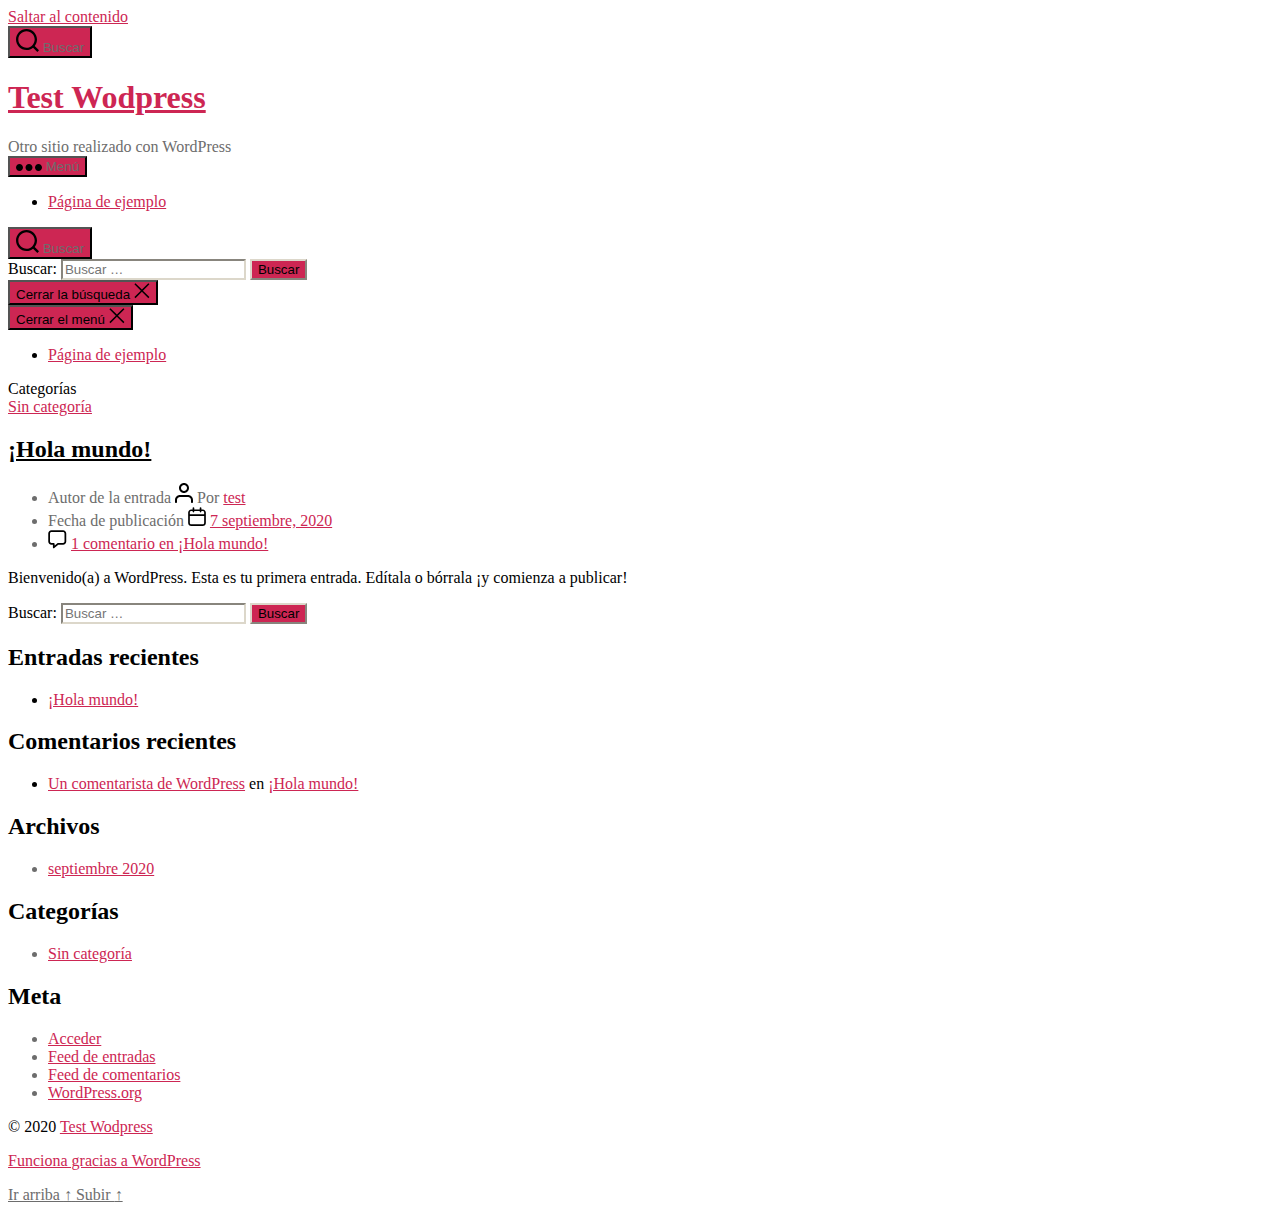
<file: index.html>
<!DOCTYPE html>

<html class="no-js" lang="es-CO">

	<head>

		<meta charset="UTF-8">
		<meta name="viewport" content="width=device-width, initial-scale=1.0" >

		<link rel="profile" href="https://gmpg.org/xfn/11">

		<title>Test Wodpress &#8211; Otro sitio realizado con WordPress</title>
<link rel='dns-prefetch' href='//s.w.org' />
<link rel="alternate" type="application/rss+xml" title="Test Wodpress &raquo; Feed" href="https://alexanderavila16.github.io/testwordpress/index.php/feed/" />
<link rel="alternate" type="application/rss+xml" title="Test Wodpress &raquo; RSS de los comentarios" href="https://alexanderavila16.github.io/testwordpress/index.php/comments/feed/" />
		<script>
			window._wpemojiSettings = {"baseUrl":"https:\/\/s.w.org\/images\/core\/emoji\/13.0.0\/72x72\/","ext":".png","svgUrl":"https:\/\/s.w.org\/images\/core\/emoji\/13.0.0\/svg\/","svgExt":".svg","source":{"concatemoji":"https:\/\/alexanderavila16.github.io\/testwordpress\/wp-includes\/js\/wp-emoji-release.min.js?ver=5.5"}};
			!function(e,a,t){var r,n,o,i,p=a.createElement("canvas"),s=p.getContext&&p.getContext("2d");function c(e,t){var a=String.fromCharCode;s.clearRect(0,0,p.width,p.height),s.fillText(a.apply(this,e),0,0);var r=p.toDataURL();return s.clearRect(0,0,p.width,p.height),s.fillText(a.apply(this,t),0,0),r===p.toDataURL()}function l(e){if(!s||!s.fillText)return!1;switch(s.textBaseline="top",s.font="600 32px Arial",e){case"flag":return!c([127987,65039,8205,9895,65039],[127987,65039,8203,9895,65039])&&(!c([55356,56826,55356,56819],[55356,56826,8203,55356,56819])&&!c([55356,57332,56128,56423,56128,56418,56128,56421,56128,56430,56128,56423,56128,56447],[55356,57332,8203,56128,56423,8203,56128,56418,8203,56128,56421,8203,56128,56430,8203,56128,56423,8203,56128,56447]));case"emoji":return!c([55357,56424,8205,55356,57212],[55357,56424,8203,55356,57212])}return!1}function d(e){var t=a.createElement("script");t.src=e,t.defer=t.type="text/javascript",a.getElementsByTagName("head")[0].appendChild(t)}for(i=Array("flag","emoji"),t.supports={everything:!0,everythingExceptFlag:!0},o=0;o<i.length;o++)t.supports[i[o]]=l(i[o]),t.supports.everything=t.supports.everything&&t.supports[i[o]],"flag"!==i[o]&&(t.supports.everythingExceptFlag=t.supports.everythingExceptFlag&&t.supports[i[o]]);t.supports.everythingExceptFlag=t.supports.everythingExceptFlag&&!t.supports.flag,t.DOMReady=!1,t.readyCallback=function(){t.DOMReady=!0},t.supports.everything||(n=function(){t.readyCallback()},a.addEventListener?(a.addEventListener("DOMContentLoaded",n,!1),e.addEventListener("load",n,!1)):(e.attachEvent("onload",n),a.attachEvent("onreadystatechange",function(){"complete"===a.readyState&&t.readyCallback()})),(r=t.source||{}).concatemoji?d(r.concatemoji):r.wpemoji&&r.twemoji&&(d(r.twemoji),d(r.wpemoji)))}(window,document,window._wpemojiSettings);
		</script>
		<style>
img.wp-smiley,
img.emoji {
	display: inline !important;
	border: none !important;
	box-shadow: none !important;
	height: 1em !important;
	width: 1em !important;
	margin: 0 .07em !important;
	vertical-align: -0.1em !important;
	background: none !important;
	padding: 0 !important;
}
</style>
	<link rel='stylesheet' id='wp-block-library-css'  href='https://alexanderavila16.github.io/testwordpress/wp-includes/css/dist/block-library/style.min.css?ver=5.5' media='all' />
<link rel='stylesheet' id='twentytwenty-style-css'  href='https://alexanderavila16.github.io/testwordpress/wp-content/themes/twentytwenty/style.css?ver=1.5' media='all' />
<style id='twentytwenty-style-inline-css'>
.color-accent,.color-accent-hover:hover,.color-accent-hover:focus,:root .has-accent-color,.has-drop-cap:not(:focus):first-letter,.wp-block-button.is-style-outline,a { color: #cd2653; }blockquote,.border-color-accent,.border-color-accent-hover:hover,.border-color-accent-hover:focus { border-color: #cd2653; }button,.button,.faux-button,.wp-block-button__link,.wp-block-file .wp-block-file__button,input[type="button"],input[type="reset"],input[type="submit"],.bg-accent,.bg-accent-hover:hover,.bg-accent-hover:focus,:root .has-accent-background-color,.comment-reply-link { background-color: #cd2653; }.fill-children-accent,.fill-children-accent * { fill: #cd2653; }body,.entry-title a,:root .has-primary-color { color: #000000; }:root .has-primary-background-color { background-color: #000000; }cite,figcaption,.wp-caption-text,.post-meta,.entry-content .wp-block-archives li,.entry-content .wp-block-categories li,.entry-content .wp-block-latest-posts li,.wp-block-latest-comments__comment-date,.wp-block-latest-posts__post-date,.wp-block-embed figcaption,.wp-block-image figcaption,.wp-block-pullquote cite,.comment-metadata,.comment-respond .comment-notes,.comment-respond .logged-in-as,.pagination .dots,.entry-content hr:not(.has-background),hr.styled-separator,:root .has-secondary-color { color: #6d6d6d; }:root .has-secondary-background-color { background-color: #6d6d6d; }pre,fieldset,input,textarea,table,table *,hr { border-color: #dcd7ca; }caption,code,code,kbd,samp,.wp-block-table.is-style-stripes tbody tr:nth-child(odd),:root .has-subtle-background-background-color { background-color: #dcd7ca; }.wp-block-table.is-style-stripes { border-bottom-color: #dcd7ca; }.wp-block-latest-posts.is-grid li { border-top-color: #dcd7ca; }:root .has-subtle-background-color { color: #dcd7ca; }body:not(.overlay-header) .primary-menu > li > a,body:not(.overlay-header) .primary-menu > li > .icon,.modal-menu a,.footer-menu a, .footer-widgets a,#site-footer .wp-block-button.is-style-outline,.wp-block-pullquote:before,.singular:not(.overlay-header) .entry-header a,.archive-header a,.header-footer-group .color-accent,.header-footer-group .color-accent-hover:hover { color: #cd2653; }.social-icons a,#site-footer button:not(.toggle),#site-footer .button,#site-footer .faux-button,#site-footer .wp-block-button__link,#site-footer .wp-block-file__button,#site-footer input[type="button"],#site-footer input[type="reset"],#site-footer input[type="submit"] { background-color: #cd2653; }.header-footer-group,body:not(.overlay-header) #site-header .toggle,.menu-modal .toggle { color: #000000; }body:not(.overlay-header) .primary-menu ul { background-color: #000000; }body:not(.overlay-header) .primary-menu > li > ul:after { border-bottom-color: #000000; }body:not(.overlay-header) .primary-menu ul ul:after { border-left-color: #000000; }.site-description,body:not(.overlay-header) .toggle-inner .toggle-text,.widget .post-date,.widget .rss-date,.widget_archive li,.widget_categories li,.widget cite,.widget_pages li,.widget_meta li,.widget_nav_menu li,.powered-by-wordpress,.to-the-top,.singular .entry-header .post-meta,.singular:not(.overlay-header) .entry-header .post-meta a { color: #6d6d6d; }.header-footer-group pre,.header-footer-group fieldset,.header-footer-group input,.header-footer-group textarea,.header-footer-group table,.header-footer-group table *,.footer-nav-widgets-wrapper,#site-footer,.menu-modal nav *,.footer-widgets-outer-wrapper,.footer-top { border-color: #dcd7ca; }.header-footer-group table caption,body:not(.overlay-header) .header-inner .toggle-wrapper::before { background-color: #dcd7ca; }
</style>
<link rel='stylesheet' id='twentytwenty-print-style-css'  href='https://alexanderavila16.github.io/testwordpress/wp-content/themes/twentytwenty/print.css?ver=1.5' media='print' />
<script src='https://alexanderavila16.github.io/testwordpress/wp-content/themes/twentytwenty/assets/js/index.js?ver=1.5' id='twentytwenty-js-js' async></script>
<link rel="https://api.w.org/" href="https://alexanderavila16.github.io/testwordpress/index.php/wp-json/" /><link rel="EditURI" type="application/rsd+xml" title="RSD" href="https://alexanderavila16.github.io/testwordpress/xmlrpc.php?rsd" />
<link rel="wlwmanifest" type="application/wlwmanifest+xml" href="https://alexanderavila16.github.io/testwordpress/wp-includes/wlwmanifest.xml" /> 
<meta name="generator" content="WordPress 5.5" />
	<script>document.documentElement.className = document.documentElement.className.replace( 'no-js', 'js' );</script>
	<style>.recentcomments a{display:inline !important;padding:0 !important;margin:0 !important;}</style>
	</head>

	<body class="home blog wp-embed-responsive enable-search-modal has-no-pagination showing-comments show-avatars footer-top-visible">

		<a class="skip-link screen-reader-text" href="#site-content">Saltar al contenido</a>
		<header id="site-header" class="header-footer-group" role="banner">

			<div class="header-inner section-inner">

				<div class="header-titles-wrapper">

					
						<button class="toggle search-toggle mobile-search-toggle" data-toggle-target=".search-modal" data-toggle-body-class="showing-search-modal" data-set-focus=".search-modal .search-field" aria-expanded="false">
							<span class="toggle-inner">
								<span class="toggle-icon">
									<svg class="svg-icon" aria-hidden="true" role="img" focusable="false" xmlns="http://www.w3.org/2000/svg" width="23" height="23" viewbox="0 0 23 23"><path d="M38.710696,48.0601792 L43,52.3494831 L41.3494831,54 L37.0601792,49.710696 C35.2632422,51.1481185 32.9839107,52.0076499 30.5038249,52.0076499 C24.7027226,52.0076499 20,47.3049272 20,41.5038249 C20,35.7027226 24.7027226,31 30.5038249,31 C36.3049272,31 41.0076499,35.7027226 41.0076499,41.5038249 C41.0076499,43.9839107 40.1481185,46.2632422 38.710696,48.0601792 Z M36.3875844,47.1716785 C37.8030221,45.7026647 38.6734666,43.7048964 38.6734666,41.5038249 C38.6734666,36.9918565 35.0157934,33.3341833 30.5038249,33.3341833 C25.9918565,33.3341833 22.3341833,36.9918565 22.3341833,41.5038249 C22.3341833,46.0157934 25.9918565,49.6734666 30.5038249,49.6734666 C32.7048964,49.6734666 34.7026647,48.8030221 36.1716785,47.3875844 C36.2023931,47.347638 36.2360451,47.3092237 36.2726343,47.2726343 C36.3092237,47.2360451 36.347638,47.2023931 36.3875844,47.1716785 Z" transform="translate(-20 -31)" /></svg>								</span>
								<span class="toggle-text">Buscar</span>
							</span>
						</button><!-- .search-toggle -->

					
					<div class="header-titles">

						<h1 class="site-title"><a href="https://alexanderavila16.github.io/testwordpress/">Test Wodpress</a></h1><div class="site-description">Otro sitio realizado con WordPress</div><!-- .site-description -->
					</div><!-- .header-titles -->

					<button class="toggle nav-toggle mobile-nav-toggle" data-toggle-target=".menu-modal"  data-toggle-body-class="showing-menu-modal" aria-expanded="false" data-set-focus=".close-nav-toggle">
						<span class="toggle-inner">
							<span class="toggle-icon">
								<svg class="svg-icon" aria-hidden="true" role="img" focusable="false" xmlns="http://www.w3.org/2000/svg" width="26" height="7" viewbox="0 0 26 7"><path fill-rule="evenodd" d="M332.5,45 C330.567003,45 329,43.4329966 329,41.5 C329,39.5670034 330.567003,38 332.5,38 C334.432997,38 336,39.5670034 336,41.5 C336,43.4329966 334.432997,45 332.5,45 Z M342,45 C340.067003,45 338.5,43.4329966 338.5,41.5 C338.5,39.5670034 340.067003,38 342,38 C343.932997,38 345.5,39.5670034 345.5,41.5 C345.5,43.4329966 343.932997,45 342,45 Z M351.5,45 C349.567003,45 348,43.4329966 348,41.5 C348,39.5670034 349.567003,38 351.5,38 C353.432997,38 355,39.5670034 355,41.5 C355,43.4329966 353.432997,45 351.5,45 Z" transform="translate(-329 -38)" /></svg>							</span>
							<span class="toggle-text">Menú</span>
						</span>
					</button><!-- .nav-toggle -->

				</div><!-- .header-titles-wrapper -->

				<div class="header-navigation-wrapper">

					
							<nav class="primary-menu-wrapper" aria-label="Horizontal" role="navigation">

								<ul class="primary-menu reset-list-style">

								<li class="page_item page-item-2"><a href="https://alexanderavila16.github.io/testwordpress/index.php/pagina-ejemplo/">Página de ejemplo</a></li>

								</ul>

							</nav><!-- .primary-menu-wrapper -->

						
						<div class="header-toggles hide-no-js">

						
							<div class="toggle-wrapper search-toggle-wrapper">

								<button class="toggle search-toggle desktop-search-toggle" data-toggle-target=".search-modal" data-toggle-body-class="showing-search-modal" data-set-focus=".search-modal .search-field" aria-expanded="false">
									<span class="toggle-inner">
										<svg class="svg-icon" aria-hidden="true" role="img" focusable="false" xmlns="http://www.w3.org/2000/svg" width="23" height="23" viewbox="0 0 23 23"><path d="M38.710696,48.0601792 L43,52.3494831 L41.3494831,54 L37.0601792,49.710696 C35.2632422,51.1481185 32.9839107,52.0076499 30.5038249,52.0076499 C24.7027226,52.0076499 20,47.3049272 20,41.5038249 C20,35.7027226 24.7027226,31 30.5038249,31 C36.3049272,31 41.0076499,35.7027226 41.0076499,41.5038249 C41.0076499,43.9839107 40.1481185,46.2632422 38.710696,48.0601792 Z M36.3875844,47.1716785 C37.8030221,45.7026647 38.6734666,43.7048964 38.6734666,41.5038249 C38.6734666,36.9918565 35.0157934,33.3341833 30.5038249,33.3341833 C25.9918565,33.3341833 22.3341833,36.9918565 22.3341833,41.5038249 C22.3341833,46.0157934 25.9918565,49.6734666 30.5038249,49.6734666 C32.7048964,49.6734666 34.7026647,48.8030221 36.1716785,47.3875844 C36.2023931,47.347638 36.2360451,47.3092237 36.2726343,47.2726343 C36.3092237,47.2360451 36.347638,47.2023931 36.3875844,47.1716785 Z" transform="translate(-20 -31)" /></svg>										<span class="toggle-text">Buscar</span>
									</span>
								</button><!-- .search-toggle -->

							</div>

							
						</div><!-- .header-toggles -->
						
				</div><!-- .header-navigation-wrapper -->

			</div><!-- .header-inner -->

			<div class="search-modal cover-modal header-footer-group" data-modal-target-string=".search-modal">

	<div class="search-modal-inner modal-inner">

		<div class="section-inner">

			<form role="search" aria-label="Buscar:" method="get" class="search-form" action="https://alexanderavila16.github.io/testwordpress/">
	<label for="search-form-1">
		<span class="screen-reader-text">Buscar:</span>
		<input type="search" id="search-form-1" class="search-field" placeholder="Buscar &hellip;" value="" name="s" />
	</label>
	<input type="submit" class="search-submit" value="Buscar" />
</form>

			<button class="toggle search-untoggle close-search-toggle fill-children-current-color" data-toggle-target=".search-modal" data-toggle-body-class="showing-search-modal" data-set-focus=".search-modal .search-field" aria-expanded="false">
				<span class="screen-reader-text">Cerrar la búsqueda</span>
				<svg class="svg-icon" aria-hidden="true" role="img" focusable="false" xmlns="http://www.w3.org/2000/svg" width="16" height="16" viewbox="0 0 16 16"><polygon fill="" fill-rule="evenodd" points="6.852 7.649 .399 1.195 1.445 .149 7.899 6.602 14.352 .149 15.399 1.195 8.945 7.649 15.399 14.102 14.352 15.149 7.899 8.695 1.445 15.149 .399 14.102" /></svg>			</button><!-- .search-toggle -->

		</div><!-- .section-inner -->

	</div><!-- .search-modal-inner -->

</div><!-- .menu-modal -->

		</header><!-- #site-header -->

		
<div class="menu-modal cover-modal header-footer-group" data-modal-target-string=".menu-modal">

	<div class="menu-modal-inner modal-inner">

		<div class="menu-wrapper section-inner">

			<div class="menu-top">

				<button class="toggle close-nav-toggle fill-children-current-color" data-toggle-target=".menu-modal" data-toggle-body-class="showing-menu-modal" aria-expanded="false" data-set-focus=".menu-modal">
					<span class="toggle-text">Cerrar el menú</span>
					<svg class="svg-icon" aria-hidden="true" role="img" focusable="false" xmlns="http://www.w3.org/2000/svg" width="16" height="16" viewbox="0 0 16 16"><polygon fill="" fill-rule="evenodd" points="6.852 7.649 .399 1.195 1.445 .149 7.899 6.602 14.352 .149 15.399 1.195 8.945 7.649 15.399 14.102 14.352 15.149 7.899 8.695 1.445 15.149 .399 14.102" /></svg>				</button><!-- .nav-toggle -->

				
					<nav class="mobile-menu" aria-label="Móvil" role="navigation">

						<ul class="modal-menu reset-list-style">

						<li class="page_item page-item-2"><div class="ancestor-wrapper"><a href="https://alexanderavila16.github.io/testwordpress/index.php/pagina-ejemplo/">Página de ejemplo</a></div><!-- .ancestor-wrapper --></li>

						</ul>

					</nav>

					
			</div><!-- .menu-top -->

			<div class="menu-bottom">

				
			</div><!-- .menu-bottom -->

		</div><!-- .menu-wrapper -->

	</div><!-- .menu-modal-inner -->

</div><!-- .menu-modal -->

<main id="site-content" role="main">

	
<article class="post-1 post type-post status-publish format-standard hentry category-sin-categoria" id="post-1">

	
<header class="entry-header has-text-align-center">

	<div class="entry-header-inner section-inner medium">

		
			<div class="entry-categories">
				<span class="screen-reader-text">Categorías</span>
				<div class="entry-categories-inner">
					<a href="https://alexanderavila16.github.io/testwordpress/index.php/category/sin-categoria/" rel="category tag">Sin categoría</a>				</div><!-- .entry-categories-inner -->
			</div><!-- .entry-categories -->

			<h2 class="entry-title heading-size-1"><a href="https://alexanderavila16.github.io/testwordpress/index.php/2020/09/07/hola-mundo/">¡Hola mundo!</a></h2>
		<div class="post-meta-wrapper post-meta-single post-meta-single-top">

			<ul class="post-meta">

									<li class="post-author meta-wrapper">
						<span class="meta-icon">
							<span class="screen-reader-text">Autor de la entrada</span>
							<svg class="svg-icon" aria-hidden="true" role="img" focusable="false" xmlns="http://www.w3.org/2000/svg" width="18" height="20" viewbox="0 0 18 20"><path fill="" d="M18,19 C18,19.5522847 17.5522847,20 17,20 C16.4477153,20 16,19.5522847 16,19 L16,17 C16,15.3431458 14.6568542,14 13,14 L5,14 C3.34314575,14 2,15.3431458 2,17 L2,19 C2,19.5522847 1.55228475,20 1,20 C0.44771525,20 0,19.5522847 0,19 L0,17 C0,14.2385763 2.23857625,12 5,12 L13,12 C15.7614237,12 18,14.2385763 18,17 L18,19 Z M9,10 C6.23857625,10 4,7.76142375 4,5 C4,2.23857625 6.23857625,0 9,0 C11.7614237,0 14,2.23857625 14,5 C14,7.76142375 11.7614237,10 9,10 Z M9,8 C10.6568542,8 12,6.65685425 12,5 C12,3.34314575 10.6568542,2 9,2 C7.34314575,2 6,3.34314575 6,5 C6,6.65685425 7.34314575,8 9,8 Z" /></svg>						</span>
						<span class="meta-text">
							Por <a href="https://alexanderavila16.github.io/testwordpress/index.php/author/test/">test</a>						</span>
					</li>
										<li class="post-date meta-wrapper">
						<span class="meta-icon">
							<span class="screen-reader-text">Fecha de publicación</span>
							<svg class="svg-icon" aria-hidden="true" role="img" focusable="false" xmlns="http://www.w3.org/2000/svg" width="18" height="19" viewbox="0 0 18 19"><path fill="" d="M4.60069444,4.09375 L3.25,4.09375 C2.47334957,4.09375 1.84375,4.72334957 1.84375,5.5 L1.84375,7.26736111 L16.15625,7.26736111 L16.15625,5.5 C16.15625,4.72334957 15.5266504,4.09375 14.75,4.09375 L13.3993056,4.09375 L13.3993056,4.55555556 C13.3993056,5.02154581 13.0215458,5.39930556 12.5555556,5.39930556 C12.0895653,5.39930556 11.7118056,5.02154581 11.7118056,4.55555556 L11.7118056,4.09375 L6.28819444,4.09375 L6.28819444,4.55555556 C6.28819444,5.02154581 5.9104347,5.39930556 5.44444444,5.39930556 C4.97845419,5.39930556 4.60069444,5.02154581 4.60069444,4.55555556 L4.60069444,4.09375 Z M6.28819444,2.40625 L11.7118056,2.40625 L11.7118056,1 C11.7118056,0.534009742 12.0895653,0.15625 12.5555556,0.15625 C13.0215458,0.15625 13.3993056,0.534009742 13.3993056,1 L13.3993056,2.40625 L14.75,2.40625 C16.4586309,2.40625 17.84375,3.79136906 17.84375,5.5 L17.84375,15.875 C17.84375,17.5836309 16.4586309,18.96875 14.75,18.96875 L3.25,18.96875 C1.54136906,18.96875 0.15625,17.5836309 0.15625,15.875 L0.15625,5.5 C0.15625,3.79136906 1.54136906,2.40625 3.25,2.40625 L4.60069444,2.40625 L4.60069444,1 C4.60069444,0.534009742 4.97845419,0.15625 5.44444444,0.15625 C5.9104347,0.15625 6.28819444,0.534009742 6.28819444,1 L6.28819444,2.40625 Z M1.84375,8.95486111 L1.84375,15.875 C1.84375,16.6516504 2.47334957,17.28125 3.25,17.28125 L14.75,17.28125 C15.5266504,17.28125 16.15625,16.6516504 16.15625,15.875 L16.15625,8.95486111 L1.84375,8.95486111 Z" /></svg>						</span>
						<span class="meta-text">
							<a href="https://alexanderavila16.github.io/testwordpress/index.php/2020/09/07/hola-mundo/">7 septiembre, 2020</a>
						</span>
					</li>
										<li class="post-comment-link meta-wrapper">
						<span class="meta-icon">
							<svg class="svg-icon" aria-hidden="true" role="img" focusable="false" xmlns="http://www.w3.org/2000/svg" width="19" height="19" viewbox="0 0 19 19"><path d="M9.43016863,13.2235931 C9.58624731,13.094699 9.7823475,13.0241935 9.98476849,13.0241935 L15.0564516,13.0241935 C15.8581553,13.0241935 16.5080645,12.3742843 16.5080645,11.5725806 L16.5080645,3.44354839 C16.5080645,2.64184472 15.8581553,1.99193548 15.0564516,1.99193548 L3.44354839,1.99193548 C2.64184472,1.99193548 1.99193548,2.64184472 1.99193548,3.44354839 L1.99193548,11.5725806 C1.99193548,12.3742843 2.64184472,13.0241935 3.44354839,13.0241935 L5.76612903,13.0241935 C6.24715123,13.0241935 6.63709677,13.4141391 6.63709677,13.8951613 L6.63709677,15.5301903 L9.43016863,13.2235931 Z M3.44354839,14.766129 C1.67980032,14.766129 0.25,13.3363287 0.25,11.5725806 L0.25,3.44354839 C0.25,1.67980032 1.67980032,0.25 3.44354839,0.25 L15.0564516,0.25 C16.8201997,0.25 18.25,1.67980032 18.25,3.44354839 L18.25,11.5725806 C18.25,13.3363287 16.8201997,14.766129 15.0564516,14.766129 L10.2979143,14.766129 L6.32072889,18.0506004 C5.75274472,18.5196577 4.89516129,18.1156602 4.89516129,17.3790323 L4.89516129,14.766129 L3.44354839,14.766129 Z" /></svg>						</span>
						<span class="meta-text">
							<a href="https://alexanderavila16.github.io/testwordpress/index.php/2020/09/07/hola-mundo/#comments">1 comentario<span class="screen-reader-text"> en ¡Hola mundo!</span></a>						</span>
					</li>
					
			</ul><!-- .post-meta -->

		</div><!-- .post-meta-wrapper -->

		
	</div><!-- .entry-header-inner -->

</header><!-- .entry-header -->

	<div class="post-inner thin">

		<div class="entry-content">

			
<p>Bienvenido(a) a WordPress. Esta es tu primera entrada. Edítala o bórrala ¡y comienza a publicar!</p>

		</div><!-- .entry-content -->

	</div><!-- .post-inner -->

	<div class="section-inner">
		
	</div><!-- .section-inner -->

	
</article><!-- .post -->

	
</main><!-- #site-content -->


	<div class="footer-nav-widgets-wrapper header-footer-group">

		<div class="footer-inner section-inner">

			
			
				<aside class="footer-widgets-outer-wrapper" role="complementary">

					<div class="footer-widgets-wrapper">

						
							<div class="footer-widgets column-one grid-item">
								<div class="widget widget_search"><div class="widget-content"><form role="search"  method="get" class="search-form" action="https://alexanderavila16.github.io/testwordpress/">
	<label for="search-form-2">
		<span class="screen-reader-text">Buscar:</span>
		<input type="search" id="search-form-2" class="search-field" placeholder="Buscar &hellip;" value="" name="s" />
	</label>
	<input type="submit" class="search-submit" value="Buscar" />
</form>
</div></div>
		<div class="widget widget_recent_entries"><div class="widget-content">
		<h2 class="widget-title subheading heading-size-3">Entradas recientes</h2>
		<ul>
											<li>
					<a href="https://alexanderavila16.github.io/testwordpress/index.php/2020/09/07/hola-mundo/">¡Hola mundo!</a>
									</li>
					</ul>

		</div></div><div class="widget widget_recent_comments"><div class="widget-content"><h2 class="widget-title subheading heading-size-3">Comentarios recientes</h2><ul id="recentcomments"><li class="recentcomments"><span class="comment-author-link"><a href='https://wordpress.org/' rel='external nofollow ugc' class='url'>Un comentarista de WordPress</a></span> en <a href="https://alexanderavila16.github.io/testwordpress/index.php/2020/09/07/hola-mundo/#comment-1">¡Hola mundo!</a></li></ul></div></div>							</div>

						
						
							<div class="footer-widgets column-two grid-item">
								<div class="widget widget_archive"><div class="widget-content"><h2 class="widget-title subheading heading-size-3">Archivos</h2>
			<ul>
					<li><a href='https://alexanderavila16.github.io/testwordpress/index.php/2020/09/'>septiembre 2020</a></li>
			</ul>

			</div></div><div class="widget widget_categories"><div class="widget-content"><h2 class="widget-title subheading heading-size-3">Categorías</h2>
			<ul>
					<li class="cat-item cat-item-1"><a href="https://alexanderavila16.github.io/testwordpress/index.php/category/sin-categoria/">Sin categoría</a>
</li>
			</ul>

			</div></div><div class="widget widget_meta"><div class="widget-content"><h2 class="widget-title subheading heading-size-3">Meta</h2>
		<ul>
						<li><a href="https://alexanderavila16.github.io/testwordpress/wp-login.php">Acceder</a></li>
			<li><a href="https://alexanderavila16.github.io/testwordpress/index.php/feed/">Feed de entradas</a></li>
			<li><a href="https://alexanderavila16.github.io/testwordpress/index.php/comments/feed/">Feed de comentarios</a></li>

			<li><a href="https://es.wordpress.org/">WordPress.org</a></li>
		</ul>

		</div></div>							</div>

						
					</div><!-- .footer-widgets-wrapper -->

				</aside><!-- .footer-widgets-outer-wrapper -->

			
		</div><!-- .footer-inner -->

	</div><!-- .footer-nav-widgets-wrapper -->


			<footer id="site-footer" role="contentinfo" class="header-footer-group">

				<div class="section-inner">

					<div class="footer-credits">

						<p class="footer-copyright">&copy;
							2020							<a href="https://alexanderavila16.github.io/testwordpress/">Test Wodpress</a>
						</p><!-- .footer-copyright -->

						<p class="powered-by-wordpress">
							<a href="https://es-co.wordpress.org/">
								Funciona gracias a WordPress							</a>
						</p><!-- .powered-by-wordpress -->

					</div><!-- .footer-credits -->

					<a class="to-the-top" href="#site-header">
						<span class="to-the-top-long">
							Ir arriba <span class="arrow" aria-hidden="true">&uarr;</span>						</span><!-- .to-the-top-long -->
						<span class="to-the-top-short">
							Subir <span class="arrow" aria-hidden="true">&uarr;</span>						</span><!-- .to-the-top-short -->
					</a><!-- .to-the-top -->

				</div><!-- .section-inner -->

			</footer><!-- #site-footer -->

		<script src='https://alexanderavila16.github.io/testwordpress/wp-includes/js/wp-embed.min.js?ver=5.5' id='wp-embed-js'></script>
	<script>
	/(trident|msie)/i.test(navigator.userAgent)&&document.getElementById&&window.addEventListener&&window.addEventListener("hashchange",function(){var t,e=location.hash.substring(1);/^[A-z0-9_-]+$/.test(e)&&(t=document.getElementById(e))&&(/^(?:a|select|input|button|textarea)$/i.test(t.tagName)||(t.tabIndex=-1),t.focus())},!1);
	</script>
	
	</body>
</html>
</file>
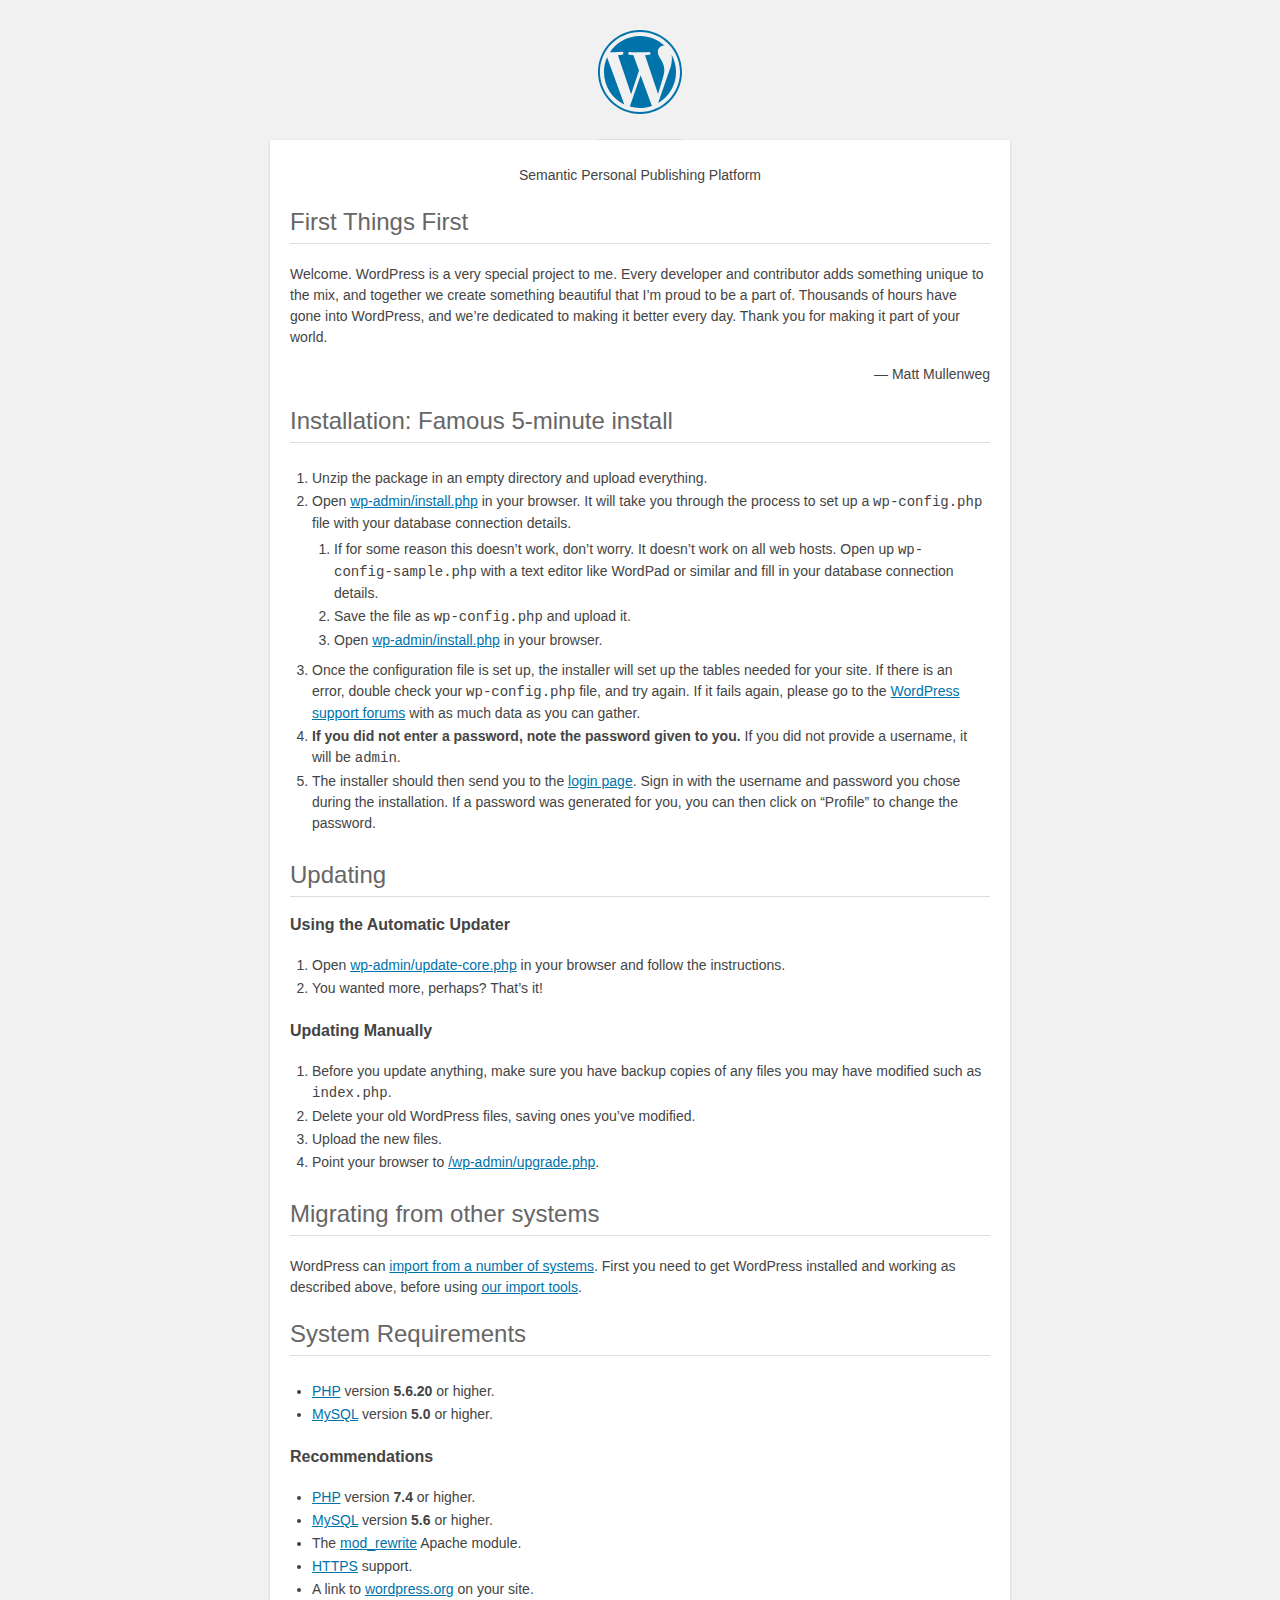
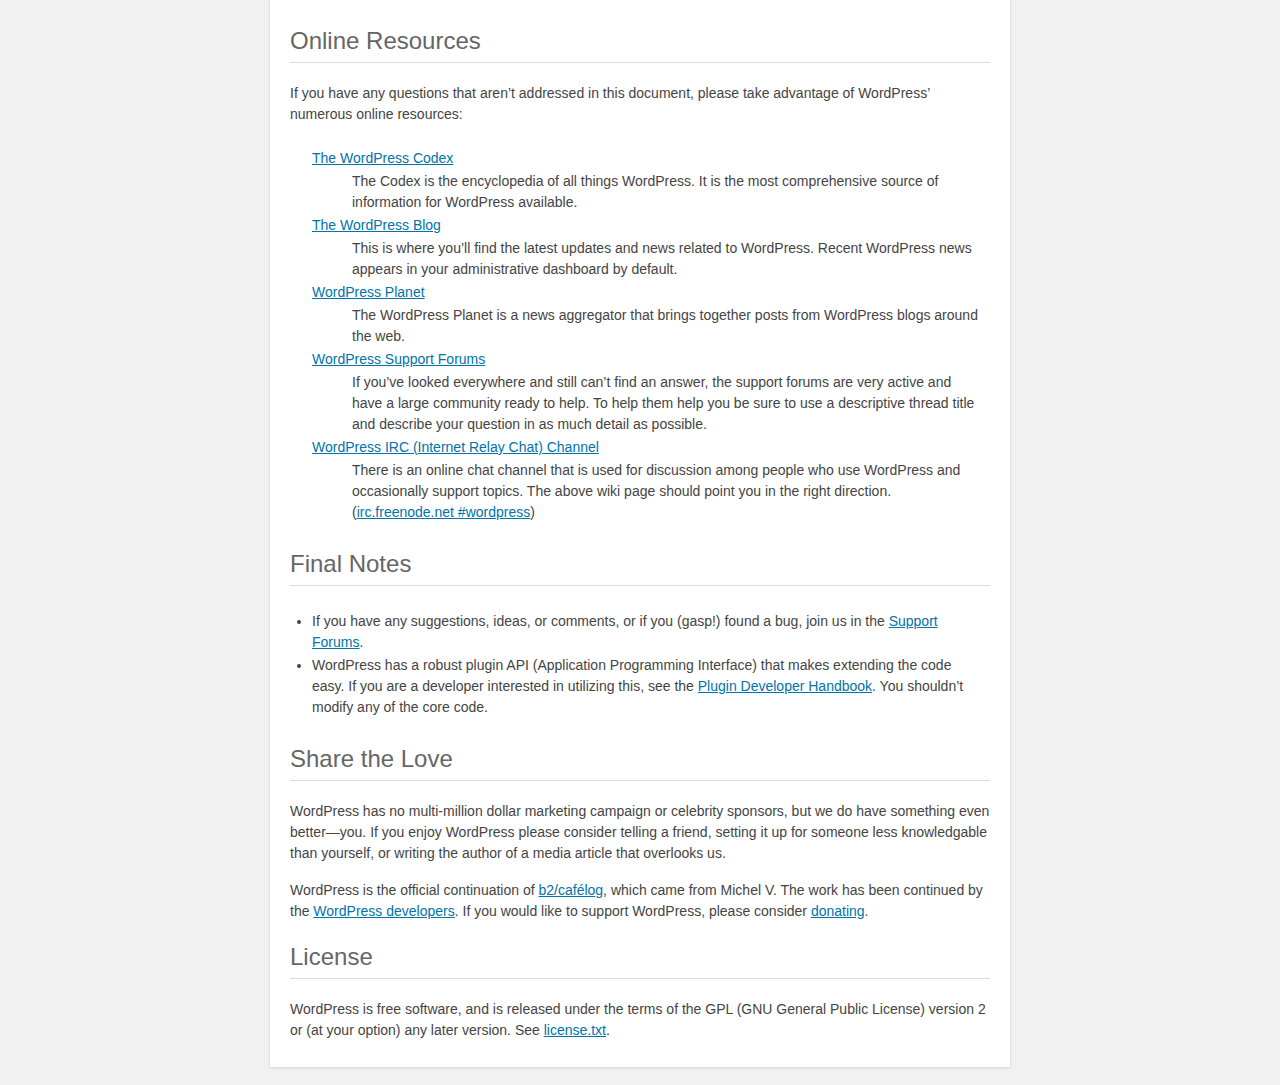
<file: readme.html>
<!DOCTYPE html>
<html lang="en">
<head>
	<meta name="viewport" content="width=device-width" />
	<meta http-equiv="Content-Type" content="text/html; charset=utf-8" />
	<title>WordPress &#8250; ReadMe</title>
	<link rel="stylesheet" href="wp-admin/css/install.css?ver=20100228" type="text/css" />
</head>
<body>
<h1 id="logo">
	<a href="https://wordpress.org/"><img alt="WordPress" src="wp-admin/images/wordpress-logo.png" /></a>
</h1>
<p style="text-align: center">Semantic Personal Publishing Platform</p>

<h2>First Things First</h2>
<p>Welcome. WordPress is a very special project to me. Every developer and contributor adds something unique to the mix, and together we create something beautiful that I&#8217;m proud to be a part of. Thousands of hours have gone into WordPress, and we&#8217;re dedicated to making it better every day. Thank you for making it part of your world.</p>
<p style="text-align: right">&#8212; Matt Mullenweg</p>

<h2>Installation: Famous 5-minute install</h2>
<ol>
	<li>Unzip the package in an empty directory and upload everything.</li>
	<li>Open <span class="file"><a href="wp-admin/install.php">wp-admin/install.php</a></span> in your browser. It will take you through the process to set up a <code>wp-config.php</code> file with your database connection details.
		<ol>
			<li>If for some reason this doesn&#8217;t work, don&#8217;t worry. It doesn&#8217;t work on all web hosts. Open up <code>wp-config-sample.php</code> with a text editor like WordPad or similar and fill in your database connection details.</li>
			<li>Save the file as <code>wp-config.php</code> and upload it.</li>
			<li>Open <span class="file"><a href="wp-admin/install.php">wp-admin/install.php</a></span> in your browser.</li>
		</ol>
	</li>
	<li>Once the configuration file is set up, the installer will set up the tables needed for your site. If there is an error, double check your <code>wp-config.php</code> file, and try again. If it fails again, please go to the <a href="https://wordpress.org/support/forums/">WordPress support forums</a> with as much data as you can gather.</li>
	<li><strong>If you did not enter a password, note the password given to you.</strong> If you did not provide a username, it will be <code>admin</code>.</li>
	<li>The installer should then send you to the <a href="wp-login.php">login page</a>. Sign in with the username and password you chose during the installation. If a password was generated for you, you can then click on &#8220;Profile&#8221; to change the password.</li>
</ol>

<h2>Updating</h2>
<h3>Using the Automatic Updater</h3>
<ol>
	<li>Open <span class="file"><a href="wp-admin/update-core.php">wp-admin/update-core.php</a></span> in your browser and follow the instructions.</li>
	<li>You wanted more, perhaps? That&#8217;s it!</li>
</ol>

<h3>Updating Manually</h3>
<ol>
	<li>Before you update anything, make sure you have backup copies of any files you may have modified such as <code>index.php</code>.</li>
	<li>Delete your old WordPress files, saving ones you&#8217;ve modified.</li>
	<li>Upload the new files.</li>
	<li>Point your browser to <span class="file"><a href="wp-admin/upgrade.php">/wp-admin/upgrade.php</a>.</span></li>
</ol>

<h2>Migrating from other systems</h2>
<p>WordPress can <a href="https://wordpress.org/support/article/importing-content/">import from a number of systems</a>. First you need to get WordPress installed and working as described above, before using <a href="wp-admin/import.php">our import tools</a>.</p>

<h2>System Requirements</h2>
<ul>
	<li><a href="https://secure.php.net/">PHP</a> version <strong>5.6.20</strong> or higher.</li>
	<li><a href="https://www.mysql.com/">MySQL</a> version <strong>5.0</strong> or higher.</li>
</ul>

<h3>Recommendations</h3>
<ul>
	<li><a href="https://secure.php.net/">PHP</a> version <strong>7.4</strong> or higher.</li>
	<li><a href="https://www.mysql.com/">MySQL</a> version <strong>5.6</strong> or higher.</li>
	<li>The <a href="https://httpd.apache.org/docs/2.2/mod/mod_rewrite.html">mod_rewrite</a> Apache module.</li>
	<li><a href="https://wordpress.org/news/2016/12/moving-toward-ssl/">HTTPS</a> support.</li>
	<li>A link to <a href="https://wordpress.org/">wordpress.org</a> on your site.</li>
</ul>

<h2>Online Resources</h2>
<p>If you have any questions that aren&#8217;t addressed in this document, please take advantage of WordPress&#8217; numerous online resources:</p>
<dl>
	<dt><a href="https://codex.wordpress.org/">The WordPress Codex</a></dt>
		<dd>The Codex is the encyclopedia of all things WordPress. It is the most comprehensive source of information for WordPress available.</dd>
	<dt><a href="https://wordpress.org/news/">The WordPress Blog</a></dt>
		<dd>This is where you&#8217;ll find the latest updates and news related to WordPress. Recent WordPress news appears in your administrative dashboard by default.</dd>
	<dt><a href="https://planet.wordpress.org/">WordPress Planet</a></dt>
		<dd>The WordPress Planet is a news aggregator that brings together posts from WordPress blogs around the web.</dd>
	<dt><a href="https://wordpress.org/support/forums/">WordPress Support Forums</a></dt>
		<dd>If you&#8217;ve looked everywhere and still can&#8217;t find an answer, the support forums are very active and have a large community ready to help. To help them help you be sure to use a descriptive thread title and describe your question in as much detail as possible.</dd>
	<dt><a href="https://codex.wordpress.org/IRC">WordPress <abbr>IRC</abbr> (Internet Relay Chat) Channel</a></dt>
		<dd>There is an online chat channel that is used for discussion among people who use WordPress and occasionally support topics. The above wiki page should point you in the right direction. (<a href="irc://irc.freenode.net/wordpress">irc.freenode.net #wordpress</a>)</dd>
</dl>

<h2>Final Notes</h2>
<ul>
	<li>If you have any suggestions, ideas, or comments, or if you (gasp!) found a bug, join us in the <a href="https://wordpress.org/support/forums/">Support Forums</a>.</li>
	<li>WordPress has a robust plugin <abbr>API</abbr> (Application Programming Interface) that makes extending the code easy. If you are a developer interested in utilizing this, see the <a href="https://developer.wordpress.org/plugins/">Plugin Developer Handbook</a>. You shouldn&#8217;t modify any of the core code.</li>
</ul>

<h2>Share the Love</h2>
<p>WordPress has no multi-million dollar marketing campaign or celebrity sponsors, but we do have something even better&#8212;you. If you enjoy WordPress please consider telling a friend, setting it up for someone less knowledgable than yourself, or writing the author of a media article that overlooks us.</p>

<p>WordPress is the official continuation of <a href="http://cafelog.com/">b2/caf&#233;log</a>, which came from Michel V. The work has been continued by the <a href="https://wordpress.org/about/">WordPress developers</a>. If you would like to support WordPress, please consider <a href="https://wordpress.org/donate/">donating</a>.</p>

<h2>License</h2>
<p>WordPress is free software, and is released under the terms of the <abbr>GPL</abbr> (GNU General Public License) version 2 or (at your option) any later version. See <a href="license.txt">license.txt</a>.</p>

</body>
</html>
</file>
<file: wp-admin/css/install.css>
html {
	background: #f1f1f1;
	margin: 0 20px;
}

body {
	background: #fff;
	color: #444;
	font-family: -apple-system, BlinkMacSystemFont, "Segoe UI", Roboto, Oxygen-Sans, Ubuntu, Cantarell, "Helvetica Neue", sans-serif;
	margin: 140px auto 25px;
	padding: 20px 20px 10px 20px;
	max-width: 700px;
	-webkit-font-smoothing: subpixel-antialiased;
	box-shadow: 0 1px 3px rgba(0, 0, 0, 0.13);
}

a {
	color: #0073aa;
}

a:hover,
a:active {
	color: #006799;
}

a:focus {
	color: #124964;
	box-shadow:
		0 0 0 1px #5b9dd9,
		0 0 2px 1px rgba(30, 140, 190, 0.8);
}

h1, h2 {
	border-bottom: 1px solid #ddd;
	clear: both;
	color: #666;
	font-size: 24px;
	padding: 0;
	padding-bottom: 7px;
	font-weight: 400;
}

h3 {
	font-size: 16px;
}

p, li, dd, dt {
	padding-bottom: 2px;
	font-size: 14px;
	line-height: 1.5;
}

code, .code {
	font-family: Consolas, Monaco, monospace;
}

ul, ol, dl {
	padding: 5px 5px 5px 22px;
}

a img {
	border: 0
}
abbr {
	border: 0;
	font-variant: normal;
}

fieldset {
	border: 0;
	padding: 0;
	margin: 0;
}

label {
	cursor: pointer;
}

#logo {
	margin: -130px auto 25px;
	padding: 0 0 25px 0;
	width: 84px;
	height: 84px;
	overflow: hidden;
	background-image: url(../images/w-logo-blue.png?ver=20131202);
	background-image: none, url(../images/wordpress-logo.svg?ver=20131107);
	background-size: 84px;
	background-position: center top;
	background-repeat: no-repeat;
	color: #444; /* same as login.css */
	font-size: 20px;
	font-weight: 400;
	line-height: 1.3em;
	text-decoration: none;
	text-align: center;
	text-indent: -9999px;
	outline: none;
}

.step {
	margin: 20px 0 15px;
}
.step, th {
	text-align: left;
	padding: 0;
}
.language-chooser.wp-core-ui .step .button.button-large {
	font-size: 14px;
}
textarea {
	border: 1px solid #ddd;
	font-family: -apple-system, BlinkMacSystemFont, "Segoe UI", Roboto, Oxygen-Sans, Ubuntu, Cantarell, "Helvetica Neue", sans-serif;
	width: 100%;
	box-sizing: border-box;
}

.form-table {
	border-collapse: collapse;
	margin-top: 1em;
	width: 100%;
}

.form-table td {
	margin-bottom: 9px;
	padding: 10px 20px 10px 0;
	font-size: 14px;
	vertical-align: top
}

.form-table th {
	font-size: 14px;
	text-align: left;
	padding: 10px 20px 10px 0;
	width: 140px;
	vertical-align: top;
}

.form-table code {
	line-height: 1.28571428;
	font-size: 14px;
}

.form-table p {
	margin: 4px 0 0 0;
	font-size: 11px;
}

.form-table input {
	line-height: 1.33333333;
	font-size: 15px;
	padding: 3px 5px;
	border: 1px solid #ddd;
	box-shadow: inset 0 1px 2px rgba(0, 0, 0, 0.07);
}

input,
submit {
	font-family: -apple-system, BlinkMacSystemFont, "Segoe UI", Roboto, Oxygen-Sans, Ubuntu, Cantarell, "Helvetica Neue", sans-serif;
}

.form-table input[type=text],
.form-table input[type=email],
.form-table input[type=url],
.form-table input[type=password],
#pass-strength-result {
	width: 218px;
}

.form-table th p {
	font-weight: 400;
}

.form-table.install-success th,
.form-table.install-success td {
	vertical-align: middle;
	padding: 16px 20px 16px 0;
}

.form-table.install-success td p {
	margin: 0;
	font-size: 14px;
}

.form-table.install-success td code {
	margin: 0;
	font-size: 18px;
}

#error-page {
	margin-top: 50px;
}

#error-page p {
	font-size: 14px;
	line-height: 1.28571428;
	margin: 25px 0 20px;
}

#error-page code, .code {
	font-family: Consolas, Monaco, monospace;
}

.message {
	border-left: 4px solid #dc3232;
	padding: .7em .6em;
	background-color: #fbeaea;
}

/* rtl:ignore */
#dbname,
#uname,
#pwd,
#dbhost,
#prefix,
#user_login,
#admin_email,
#pass1,
#pass2 {
	direction: ltr;
}


/* localization */
body.rtl,
.rtl textarea,
.rtl input,
.rtl submit {
	font-family: Tahoma, sans-serif;
}

:lang(he-il) body.rtl,
:lang(he-il) .rtl textarea,
:lang(he-il) .rtl input,
:lang(he-il) .rtl submit {
	font-family: Arial, sans-serif;
}

@media only screen and (max-width: 799px) {
	body {
		margin-top: 115px;
	}
	#logo a {
		margin: -125px auto 30px;
	}
}

@media screen and (max-width: 782px) {

	.form-table {
		margin-top: 0;
	}

	.form-table th,
	.form-table td {
		display: block;
		width: auto;
		vertical-align: middle;
	}

	.form-table th {
		padding: 20px 0 0;
	}

	.form-table td {
		padding: 5px 0;
		border: 0;
		margin: 0;
	}

	textarea,
	input {
		font-size: 16px;
	}

	.form-table td input[type="text"],
	.form-table td input[type="email"],
	.form-table td input[type="url"],
	.form-table td input[type="password"],
	.form-table td select,
	.form-table td textarea,
	.form-table span.description {
		width: 100%;
		font-size: 16px;
		line-height: 1.5;
		padding: 7px 10px;
		display: block;
		max-width: none;
		box-sizing: border-box;
	}

	.wp-pwd #pass1 {
		padding-right: 50px;
	}

	.wp-pwd .button.wp-hide-pw {
		right: 0;
	}

	#pass-strength-result {
		width: 100%;
	}
}

body.language-chooser {
	max-width: 300px;
}

.language-chooser select {
	padding: 8px;
	width: 100%;
	display: block;
	border: 1px solid #ddd;
	background: #fff;
	color: #32373c;
	font-size: 16px;
	font-family: Arial, sans-serif;
	font-weight: 400;
}

.language-chooser select:focus {
	color: #32373c;
}

.language-chooser select option:hover,
.language-chooser select option:focus {
	color: #016087;
}

.language-chooser p {
	text-align: right;
}

.screen-reader-input,
.screen-reader-text {
	border: 0;
	clip: rect(1px, 1px, 1px, 1px);
	-webkit-clip-path: inset(50%);
	clip-path: inset(50%);
	height: 1px;
	margin: -1px;
	overflow: hidden;
	padding: 0;
	position: absolute;
	width: 1px;
	word-wrap: normal !important;
}

.spinner {
	background: url(../images/spinner.gif) no-repeat;
	background-size: 20px 20px;
	visibility: hidden;
	opacity: 0.7;
	filter: alpha(opacity=70);
	width: 20px;
	height: 20px;
	margin: 2px 5px 0;
}

.step .spinner {
	display: inline-block;
	vertical-align: middle;
	margin-right: 15px;
}

.button.hide-if-no-js,
.hide-if-no-js {
	display: none;
}

/**
 * HiDPI Displays
 */
@media print,
  (-webkit-min-device-pixel-ratio: 1.25),
  (min-resolution: 120dpi) {

	.spinner {
		background-image: url(../images/spinner-2x.gif);
	}

}
</file>
